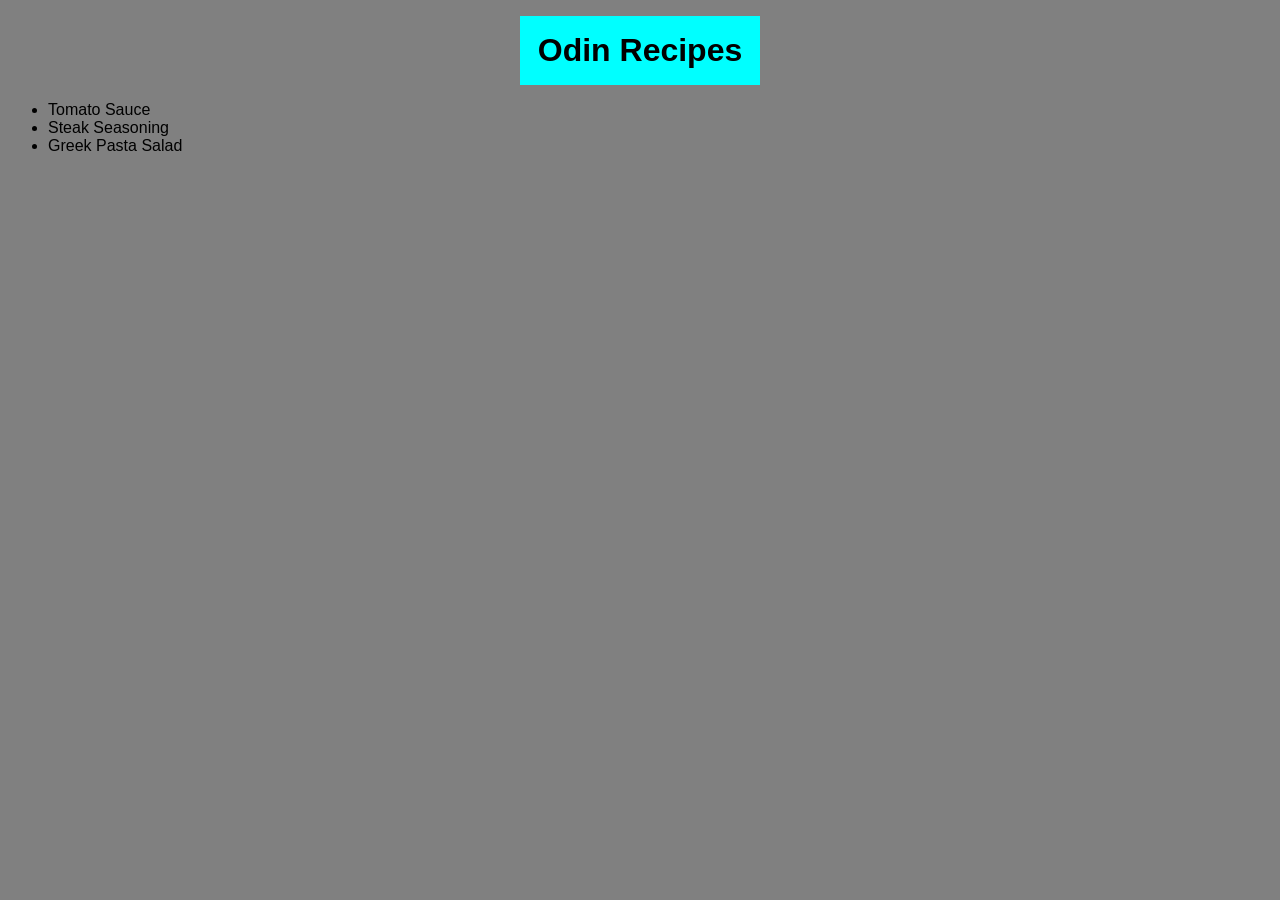
<file: index.html>
<!DOCTYPE html>
<html lang="en">
<head>
    <meta charset="UTF-8">
    <meta name="viewport" content="width=device-width, initial-scale=1.0">
    <title>Odin Recipes</title>
    <link rel="stylesheet" href="style.css">
</head>
<body>
    <h1>Odin Recipes</h1>
    <ul>
        <li><a href="recipes/pasta.html">Tomato Sauce</a></li>
        <li><a href="recipes/steak_seasoning.html">Steak Seasoning</a></li>
        <li><a href="recipes/pasta_salad.html">Greek Pasta Salad</a></li
    </ul>
</body>
</html>
</file>
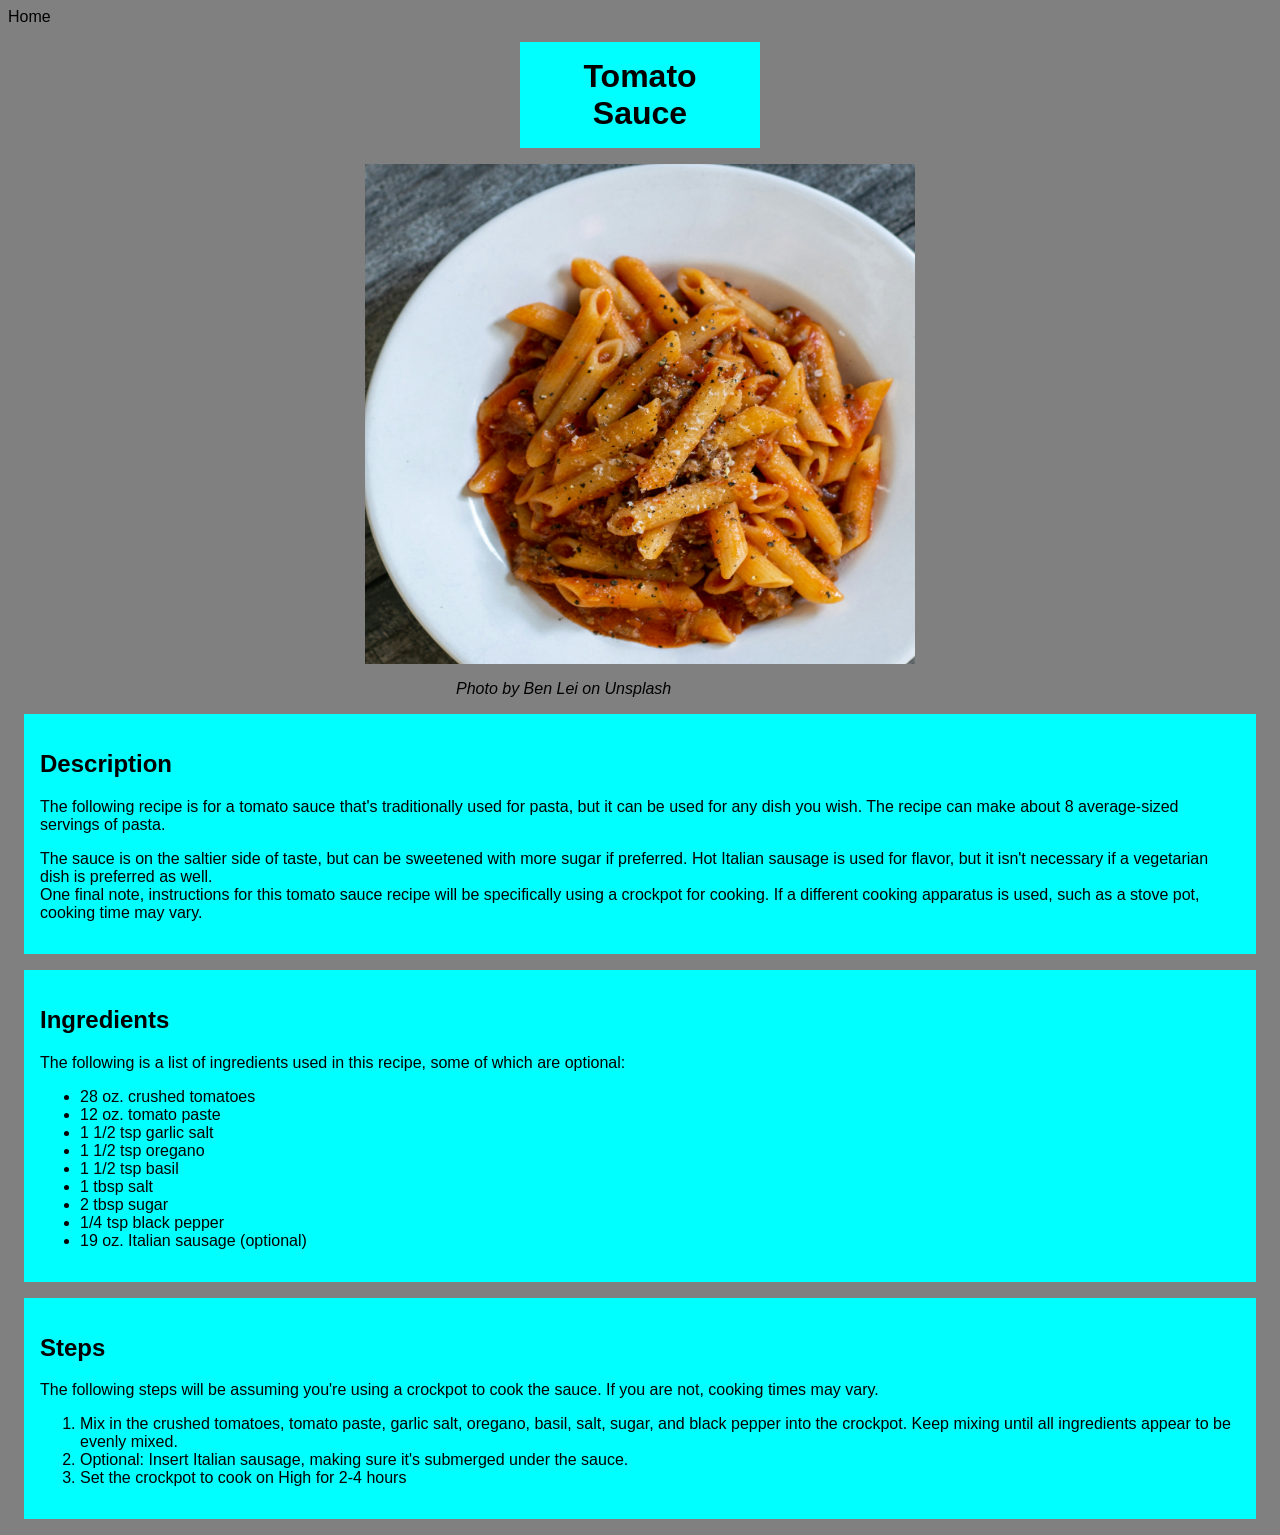
<file: recipes/pasta.html>
<!DOCTYPE html>
<html lang="en">
<head>
    <meta charset="UTF-8">
    <meta name="viewport" content="width=device-width, initial-scale=1.0">
    <title>Tomato Sauce Recipe</title>
    <link rel="stylesheet" href="../style.css">
</head>
<body>
    <a href="../index.html">Home</a>
    <h1>Tomato Sauce</h1>

    <img src="../images/pasta.jpg" alt="Pasta with Tomato Sauce" height="500" width="550">
    <p id="attribution_pasta">Photo by <a href="https://unsplash.com/@bleiplays33?utm_source=unsplash&utm_medium=referral&utm_content=creditCopyText" target="_blank" rel="noreferrer">Ben Lei</a> on <a href="https://unsplash.com/photos/potato-fries-on-white-ceramic-plate-flFd8L7_B3g?utm_source=unsplash&utm_medium=referral&utm_content=creditCopyText" target="_blank" rel="noreferrer">Unsplash</a></p>

    <div class="description">
        <h2>Description</h2>
        <p>The following recipe is for a tomato sauce that's traditionally used for pasta, but it can be used for any dish you wish. The recipe can make about 8 average-sized servings of pasta.</p>
        <p>The sauce is on the saltier side of taste, but can be sweetened with more sugar if preferred. Hot Italian sausage is used for flavor, but it isn't necessary if a vegetarian dish is preferred as well.<br>
        One final note, instructions for this tomato sauce recipe will be specifically using a crockpot for cooking. If a different cooking apparatus is used, such as a stove pot, cooking time may vary.
        </p>
    </div>

    <div class="ingredients">
        <h2>Ingredients</h2>
        <p>The following is a list of ingredients used in this recipe, some of which are optional:</p>
        <ul>
            <li>28 oz. crushed tomatoes</li>
            <li>12 oz. tomato paste</li>
            <li>1 1/2 tsp garlic salt</li>
            <li>1 1/2 tsp oregano</li>
            <li>1 1/2 tsp basil</li>
            <li>1 tbsp salt</li>
            <li>2 tbsp sugar</li>
            <li>1/4 tsp black pepper</li>
            <li>19 oz. Italian sausage (optional)</li>
        </ul>
    </div>

    <div class="steps">
        <h2>Steps</h2>
        <p>The following steps will be assuming you're using a crockpot to cook the sauce. If you are not, cooking times may vary.</p>
        <ol>
            <li>Mix in the crushed tomatoes, tomato paste, garlic salt, oregano, basil, salt, sugar, and black pepper into the crockpot. Keep mixing until all ingredients appear to be evenly mixed.</li>
            <li>Optional: Insert Italian sausage, making sure it's submerged under the sauce.</li>
            <li>Set the crockpot to cook on High for 2-4 hours</li>
        </ol>
    </div>
</body>
</html>
</file>
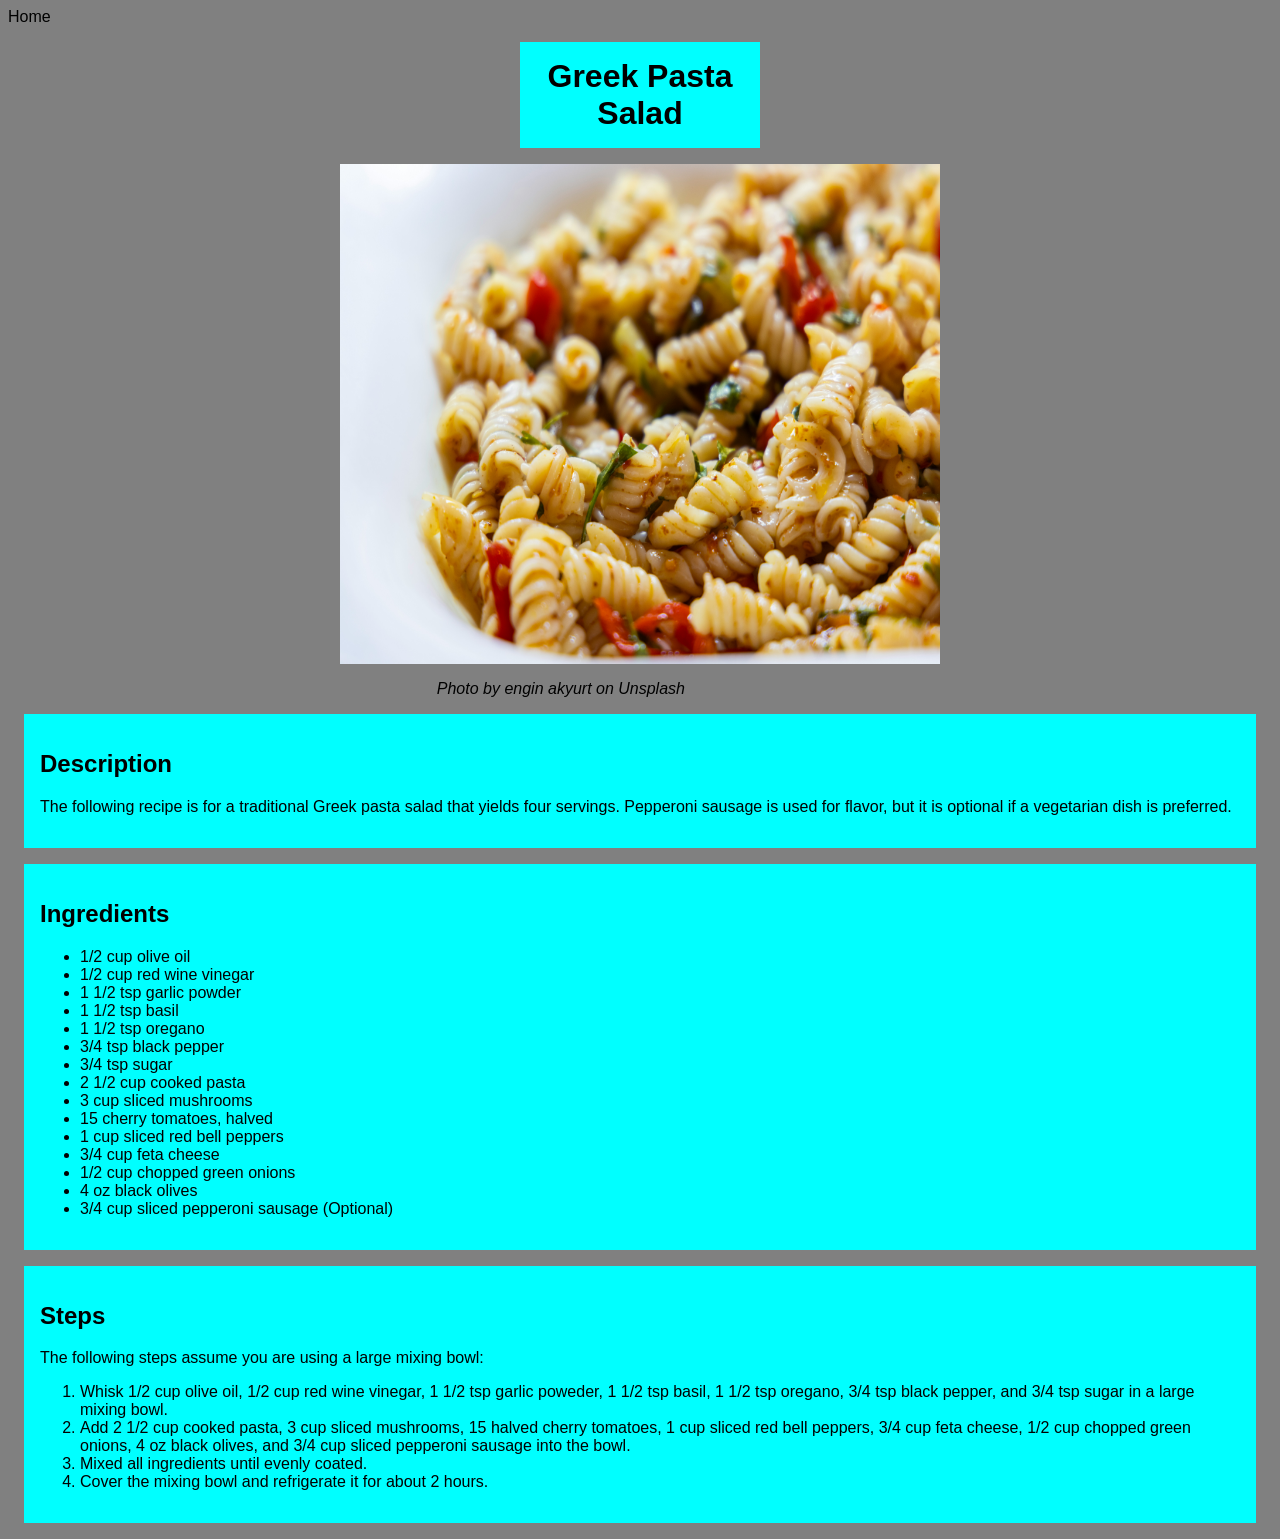
<file: recipes/pasta_salad.html>
<!DOCTYPE html>
<html lang="en">
<head>
    <meta charset="UTF-8">
    <meta name="viewport" content="width=device-width, initial-scale=1.0">
    <title>Greek Pasta Salad Recipe</title>
    <link rel="stylesheet" href="../style.css">
</head>
<body>
    <a href="../index.html">Home</a>
    <h1>Greek Pasta Salad</h1>

    <img src="../images/salad.jpg" alt="Greek pasta salad in bowl" height="500" width="600">
    <p id="attribution_salad">Photo by <a href="https://unsplash.com/@enginakyurt?utm_source=unsplash&utm_medium=referral&utm_content=creditCopyText" target="_blank" rel="noreferrer">engin akyurt</a> on <a href="https://unsplash.com/photos/pasta-dish-on-white-ceramic-bowl-X4QCAodTlh0?utm_source=unsplash&utm_medium=referral&utm_content=creditCopyText" target="_blank" rel="noreferrer">Unsplash</a></p>

    <div class="description">
        <h2>Description</h2>
        <p>The following recipe is for a traditional Greek pasta salad that yields four servings. Pepperoni sausage is used for flavor, but it is optional if a vegetarian dish is preferred.</p>
    </div>

    <div class="ingredients">
        <h2>Ingredients</h2>
        <ul>
            <li>1/2 cup olive oil</li>
            <li>1/2 cup red wine vinegar</li>
            <li>1 1/2 tsp garlic powder</li>
            <li>1 1/2 tsp basil</li>
            <li>1 1/2 tsp oregano</li>
            <li>3/4 tsp black pepper</li>
            <li>3/4 tsp sugar</li>
            <li>2 1/2 cup cooked pasta</li>
            <li>3 cup sliced mushrooms</li>
            <li>15 cherry tomatoes, halved</li>
            <li>1 cup sliced red bell peppers</li>
            <li>3/4 cup feta cheese</li>
            <li>1/2 cup chopped green onions</li>
            <li>4 oz black olives</li>
            <li>3/4 cup sliced pepperoni sausage (Optional)</li>
        </ul>
    </div>

    <div class="steps">
        <h2>Steps</h2>
        The following steps assume you are using a large mixing bowl:
        <ol>
            <li>Whisk 1/2 cup olive oil, 1/2 cup red wine vinegar, 1 1/2 tsp garlic poweder, 1 1/2 tsp basil, 1 1/2 tsp oregano, 3/4 tsp black pepper, and 3/4 tsp sugar in a large mixing bowl.</li>
            <li>Add 2 1/2 cup cooked pasta, 3 cup sliced mushrooms, 15 halved cherry tomatoes, 1 cup sliced red bell peppers, 3/4 cup feta cheese, 1/2 cup chopped green onions, 4 oz black olives, and 3/4 cup sliced pepperoni sausage into the bowl.</li>
            <li>Mixed all ingredients until evenly coated.</li>
            <li>Cover the mixing bowl and refrigerate it for about 2 hours.</li>
        </ol>
</body>
</html>
</file>
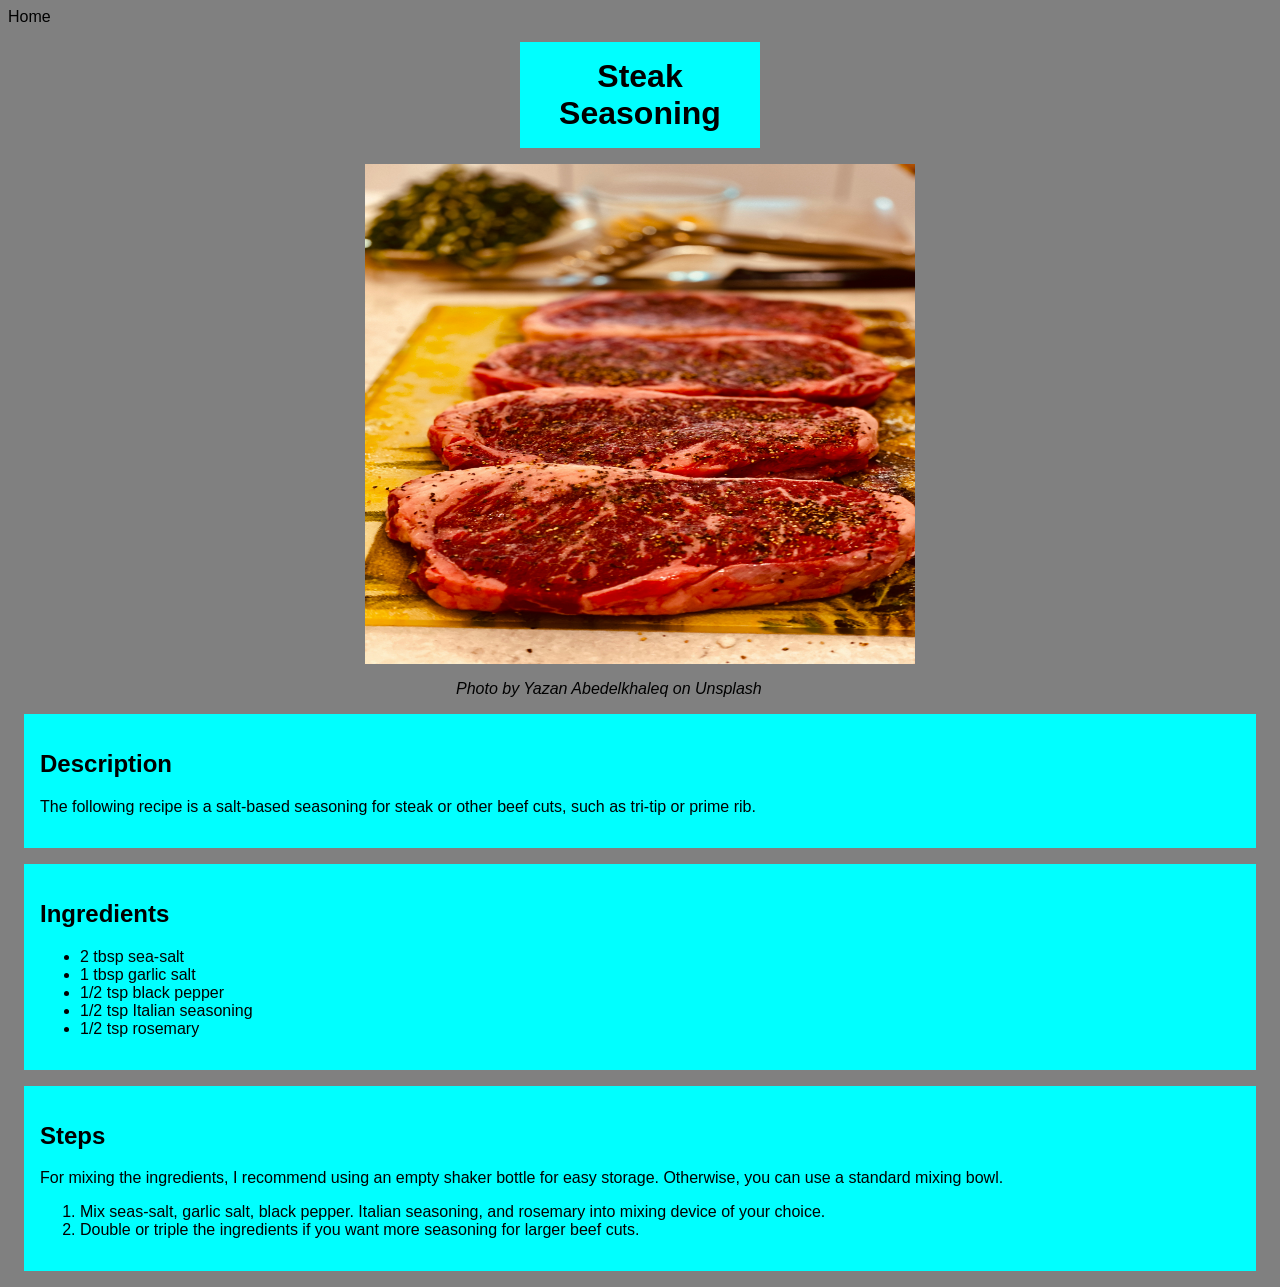
<file: recipes/steak_seasoning.html>
<!DOCTYPE html>
<html lang="en">
<head>
    <meta charset="UTF-8">
    <meta name="viewport" content="width=device-width, initial-scale=1.0">
    <title>Steak Seasoning Recipe</title>
    <link rel="stylesheet" href="../style.css">
</head>
<body>
   <a href="../index.html">Home</a>
   <h1>Steak Seasoning</h1>

   <img src="../images/steak_seasoning.jpg" alt="Steaks with seasoning on them" height="500" width="550">
   <p id="attribution_steak">Photo by <a href="https://unsplash.com/@yazjam?utm_source=unsplash&utm_medium=referral&utm_content=creditCopyText" target="_blank" rel="noreferrer">Yazan Abedelkhaleq</a> on <a href="https://unsplash.com/photos/three-raw-steaks-sit-on-a-cutting-board-CljqeOwidpU?utm_source=unsplash&utm_medium=referral&utm_content=creditCopyText" target="_blank" rel="noreferrer">Unsplash</a></p>

   <div class="description">
        <h2>Description</h2>
        <p>The following recipe is a salt-based seasoning for steak or other beef cuts, such as tri-tip or prime rib.</p>
   </div>

    <div class="ingredients">
        <h2>Ingredients</h2>
        <ul>
            <li>2 tbsp sea-salt</li>
            <li>1 tbsp garlic salt</li>
            <li>1/2 tsp black pepper</li>
            <li>1/2 tsp Italian seasoning</li>
            <li>1/2 tsp rosemary</li>
        </ul>
    </div>

    <div class="steps">
        <h2>Steps</h2>
        <p>For mixing the ingredients, I recommend using an empty shaker bottle for easy storage. Otherwise, you can use a standard mixing bowl.</p>
        <ol>
            <li>Mix seas-salt, garlic salt, black pepper. Italian seasoning, and rosemary into mixing device of your choice.</li>
            <li>Double or triple the ingredients if you want more seasoning for larger beef cuts.</li>
        </ol>
    </div>
</body>
</html>
</file>
<file: style.css>
body {
    background-color: grey;
    font-family: Arial, Helvetica, sans-serif
}

h1 {
    background-color:aqua;
    text-align: center;
    padding: 16px;
    margin: 16px 40vw;
}

a {
    color: black;
    text-decoration: none;
}

img {
    display: block;
    margin: 0 auto;
}

#attribution_salad {
    padding: 0 33.5vw;
    font-style: italic;
}

#attribution_pasta {
    padding: 0 35vw;
    font-style: italic;
}

#attribution_steak {
    padding: 0 35vw;
    font-style: italic;
}

div.description {
    background-color: aqua;
    padding: 16px;
    margin: 16px;
}

div.ingredients {
    background-color: aqua;
    padding: 16px;
    margin: 16px;
}

div.steps {
    background-color: aqua;
    padding: 16px;
    margin: 16px;
}
</file>
